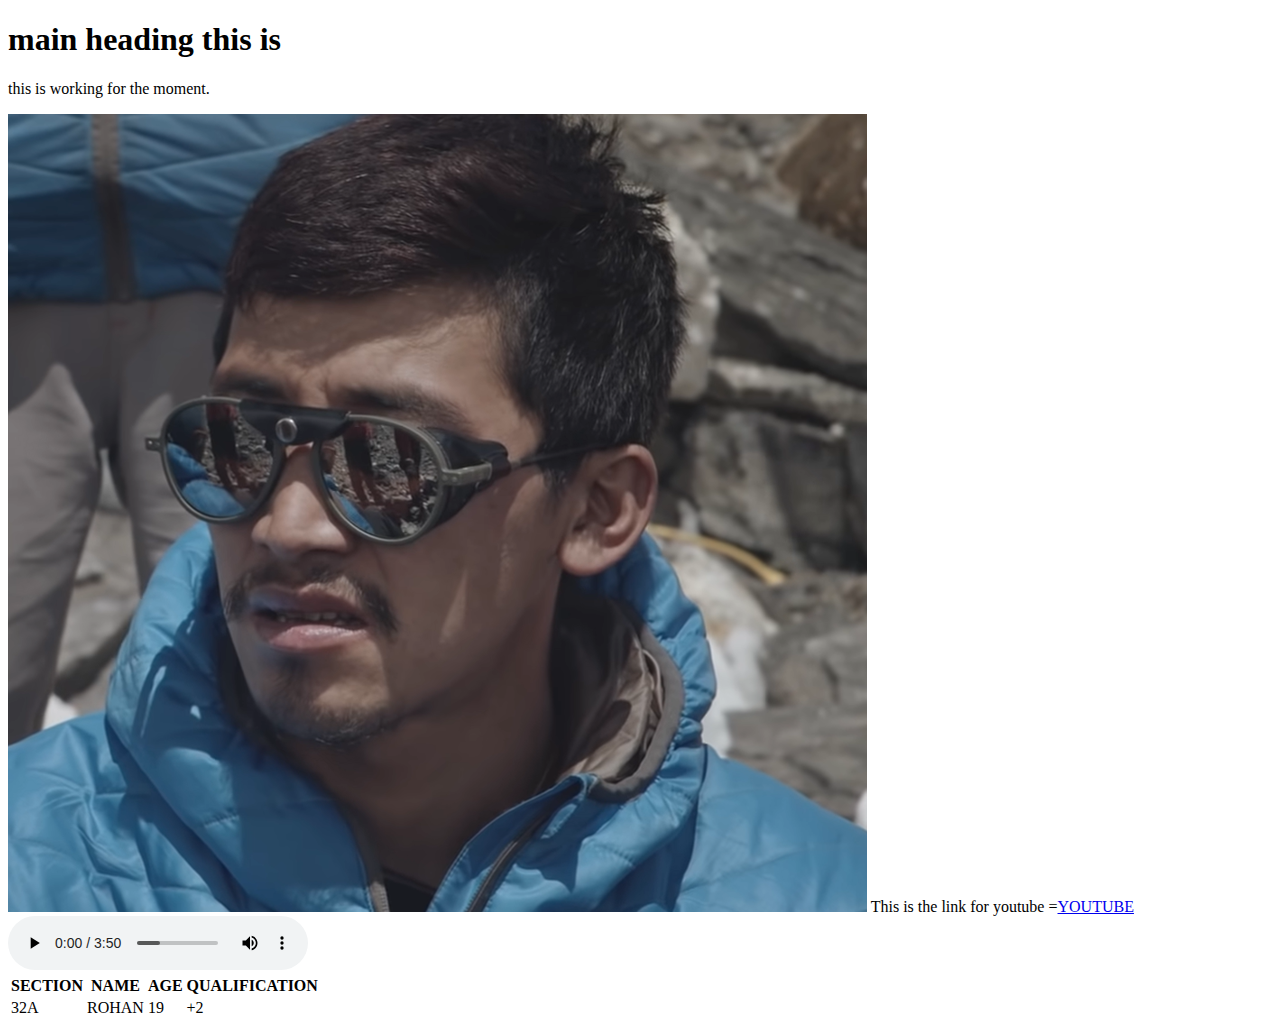
<file: index.html>
<!DOCTYPE html>
<html lang="en">
<head>
    <title>Document</title>
    <style>

    </style>
</head>
<body>
<h1>main heading this is </h1>
<p>this is working for the moment.</p>
<img src="photo.png" alt="failed to load">
This is the link for youtube =<a href="https://www.youtube.com/">YOUTUBE</a>
<table>
    <audio controls autoplay>
    <source src="bruno.mp3" type="audio/mp3">
    song
</audio>

    <tr>
        
        <th>SECTION</th>
        <th>NAME</th>
        <th>AGE</th>
        <th>QUALIFICATION</th>
    </tr>
    <tr>
    <td>32A</td>
    <td>ROHAN</td>
    <td>19</td>
    <td>+2</td>
    </tr>

</table>
</body>

</html>
</file>
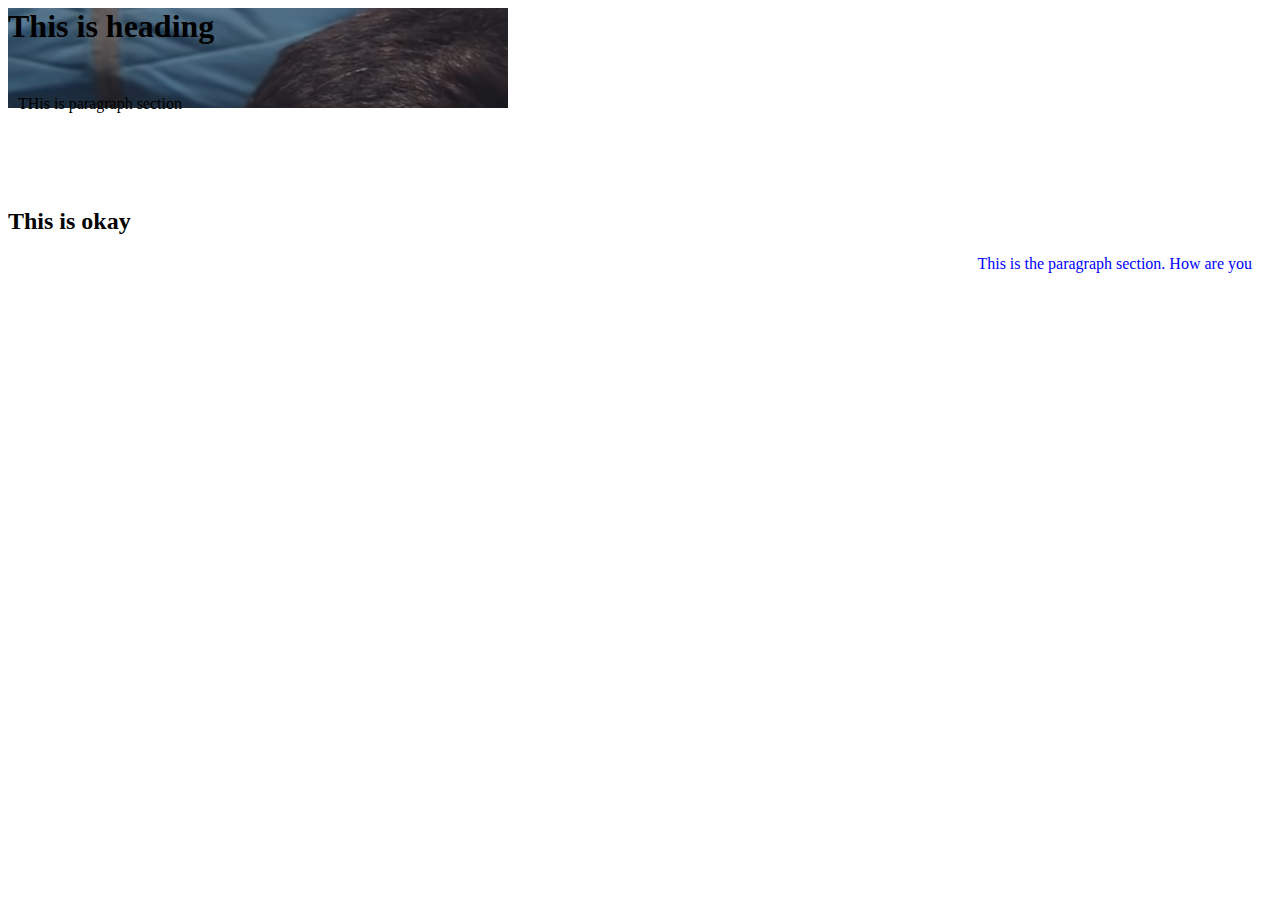
<file: background.html>
<!DOCTYPE html>
<html lang="en">
<head>
    <meta charset="UTF-8">
    <meta http-equiv="X-UA-Compatible" content="IE=edge">
    <meta name="viewport" content="width=device-width, initial-scale=1.0">
    <title>Document</title>
    <style>
        



        .main-div{
            background-image: url("photo.png");
            background-repeat: no-repeat;
            height: 100px;
            width: 500px;
            transition: all 0.6s ease-in-out ;
        }
        /* .main-div:hover{
            height: 400px;
            border-radius: 50%;
        } */
        h1 {
            margin: 0 0 50px 0;
        }
        p {
            margin-top: 10px;
            margin-bottom:100px;
            margin-left: 10px;
            margin-right: 20px;
        }
        .minor-div,h2{
            /* margin-bottom: 100px; */
            margin-top: 100px;
        }
        #para1{
            color:blue;
            text-align: right;
        }

    </style>
</head>
<body>
    <div class="main-div">
        <h1>This is heading</h1>
        <p>THis is paragraph section</p>
    </div>
    <div class="minor-div">
        <h2>This is okay</h1>
        <p id="para1"> This  is the paragraph section. How are you</p>
         </div>
</body>
</html>
</file>
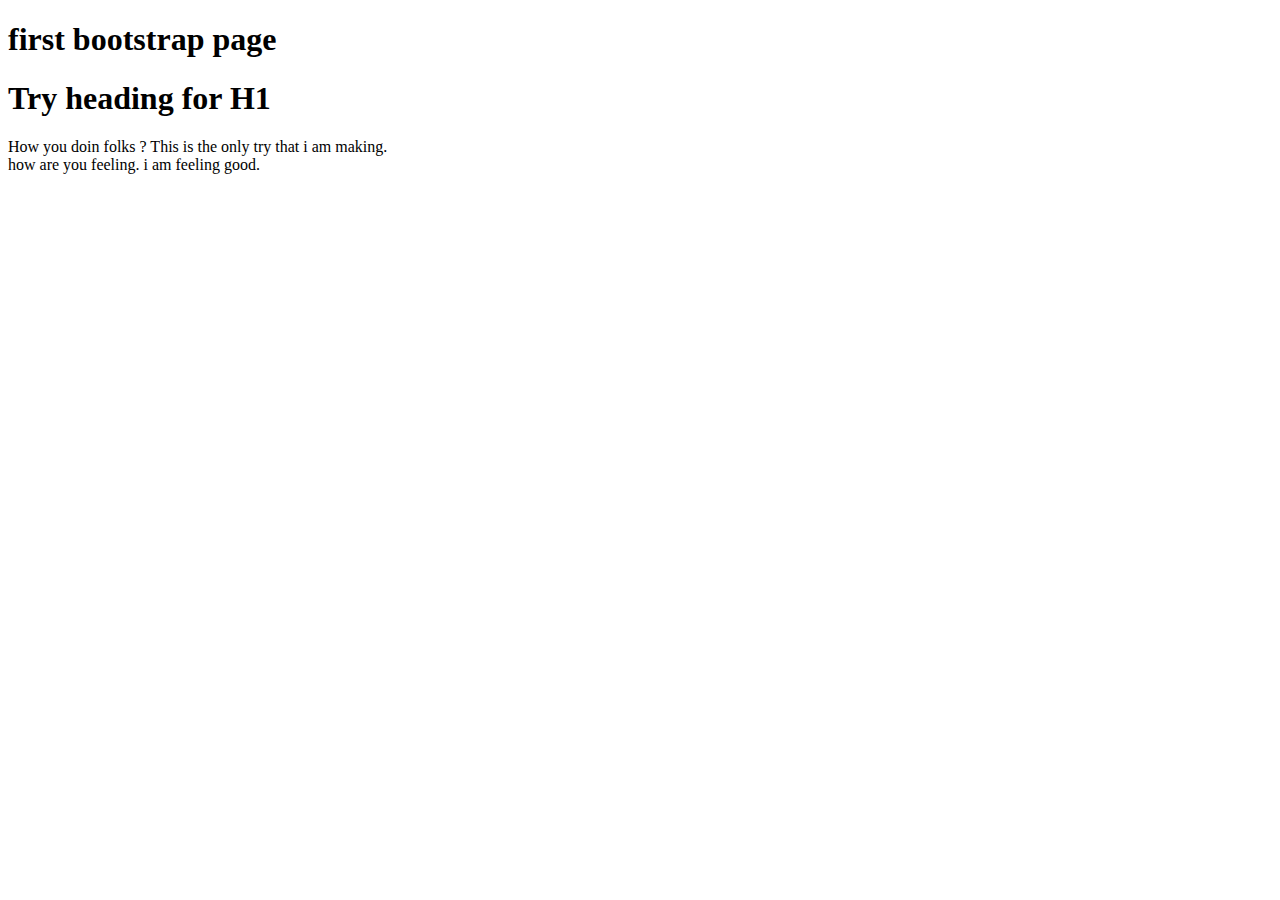
<file: bootstrap.html>
<!DOCTYPE html>
<html lang="en">
<head>
    <title>bootstrap 5 exapmle</title>
    <meta charset="UTF-8">
    <meta http-equiv="X-UA-Compatible" content="IE=edge">
    <meta name="viewport" content="width=device-width, initial-scale=1.0">
    
    
        <link href = "https://cdn.jsdelivr.net/npm/bootstrap@5.0.2/dist/css/bootstrap.min.css" rel="stylesheet" integrity="sha384-EVSTQN3/azprG1Anm3QDgpJLIm9Nao0Yz1ztcQTwFspd3yD65VohhpuuCOmLASjC" crossorigin="anonymous">
        <script src="https://cdn.jsdelivr.net/npm/bootstrap@5.0.2/dist/js/bootstrap.bundle.min.js" integrity="sha384-MrcW6ZMFYlzcLA8Nl+NtUVF0sA7MsXsP1UyJoMp4YLEuNSfAP+JcXn/tWtIaxVXM" crossorigin="anonymous"></script>
    
</head>
<body>
    
    <div class="container-fluid p-5 bg-primary text-white text-center">
    <h1>first bootstrap page</h1>
    <h1>Try heading for H1</h1>
    <p>How you doin folks ? This is the only try that i am making. <br>
    how are you feeling. i am feeling good.</p>
</div>
    
</body>
</html>
</file>
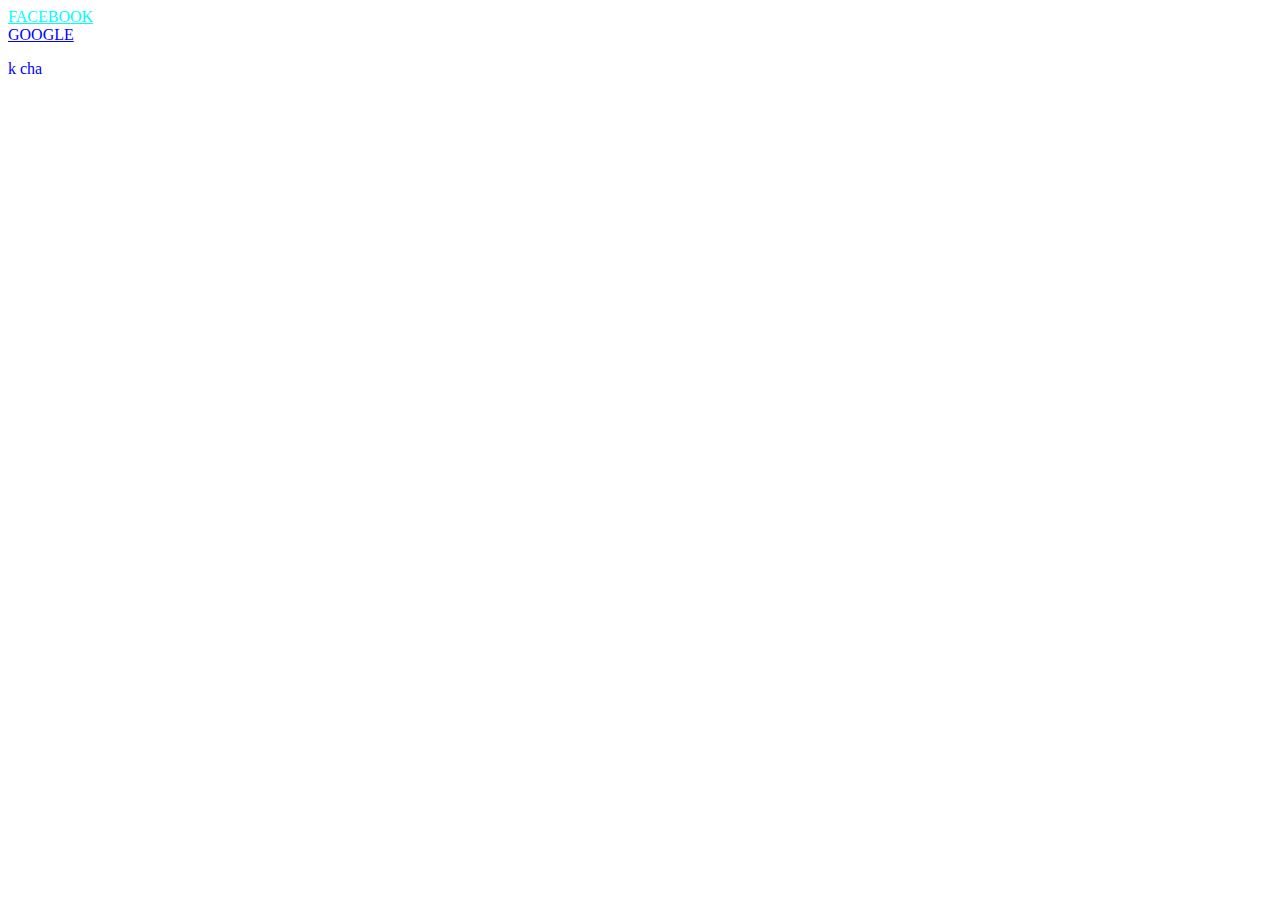
<file: css.html>
<!DOCTYPE html>
<html lang="en">
<head>
    <meta charset="UTF-8">
    <meta http-equiv="X-UA-Compatible" content="IE=edge">
    <meta name="viewport" content="width=device-width, initial-scale=1.0">
    <title>Document</title>
    <link rel="stylesheet" href="main.css">
    <style>
        p{
            color: aliceblue;
        }
        .red {
            color: aqua;
        }
        .red,p{
            color: blue;


        }
    </style>
</head>
<body>
    <a href="https://facebook.com" target="_blank">FACEBOOK</a><br>
    <a href="https://google.com" target="_self">GOOGLE</a>
    <div>
        <p class="red"> k cha </p>
    </div>
    
</body>
</html>
</file>
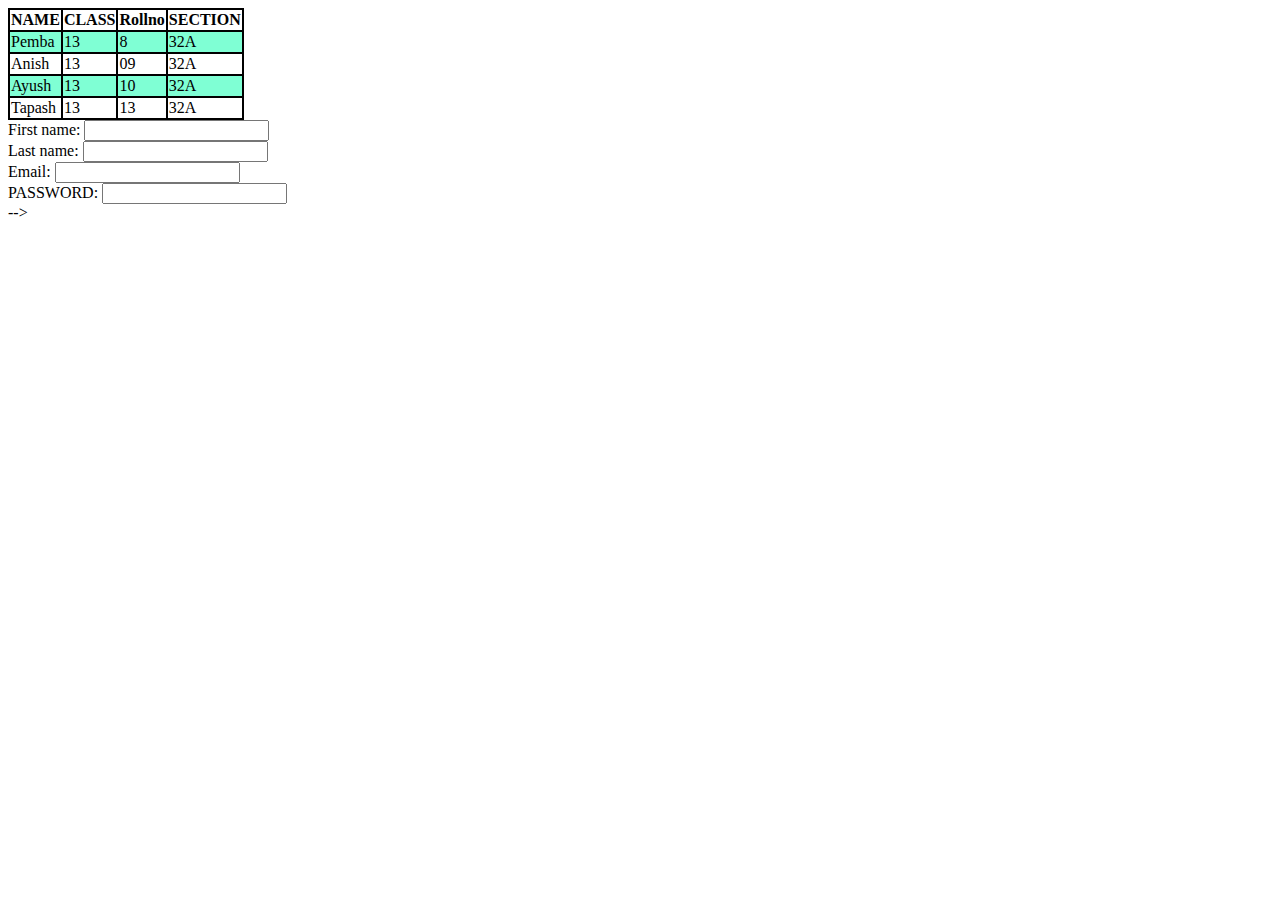
<file: cw.html>
<!DOCTYPE html>
<html lang="en">
<head>
    <meta charset="UTF-8">
    <meta http-equiv="X-UA-Compatible" content="IE=edge">
    <meta name="viewport" content="width=device-width, initial-scale=1.0">
    <title>Document</title>
    <style>
        table {
           border-collapse: collapse;
        }
        td, th{
            border: 2px solid black;

        }
        tr:nth-child(even){
            background-color: aquamarine;

        }

    </style>
</head>
<body>
    
    <table>
    <tr>
        <th>NAME</th>
        <th>CLASS</th>
        <th>Rollno</th>
        <th>SECTION</th>

    </tr>
    <tr>
        <td>Pemba</td>
        <td>13</td>
        <td>8</td>
        <td>32A</td>

    </tr>
    <tr>
        <td>Anish</td>
        <td>13</td>
        <td>09</td>
        <td>32A</td>
    </tr>
    <tr>
        <td>Ayush</td>
        <td>13</td>
        <td>10</td>
        <td>32A</td>
    </tr>
    <tr>
        <td>Tapash</td>
        <td>13</td>
        <td>13</td>
        <td>32A</td>
    </tr>
    
</table>
<form action="">
    <label for="fname">First name:</label>
    <input type="text" id="fname" name="fname"/><br/>
    <label for="lname">Last name:</label>
    <input type="text" id="lname" name="lname"/><br/>
    <label for="Email">Email:</label>
    <input type="email"><br>
    <label for="password">PASSWORD:</label>
    <input type="password" id="pass"/><br>


</form>
-->
</body>
</html>
</file>
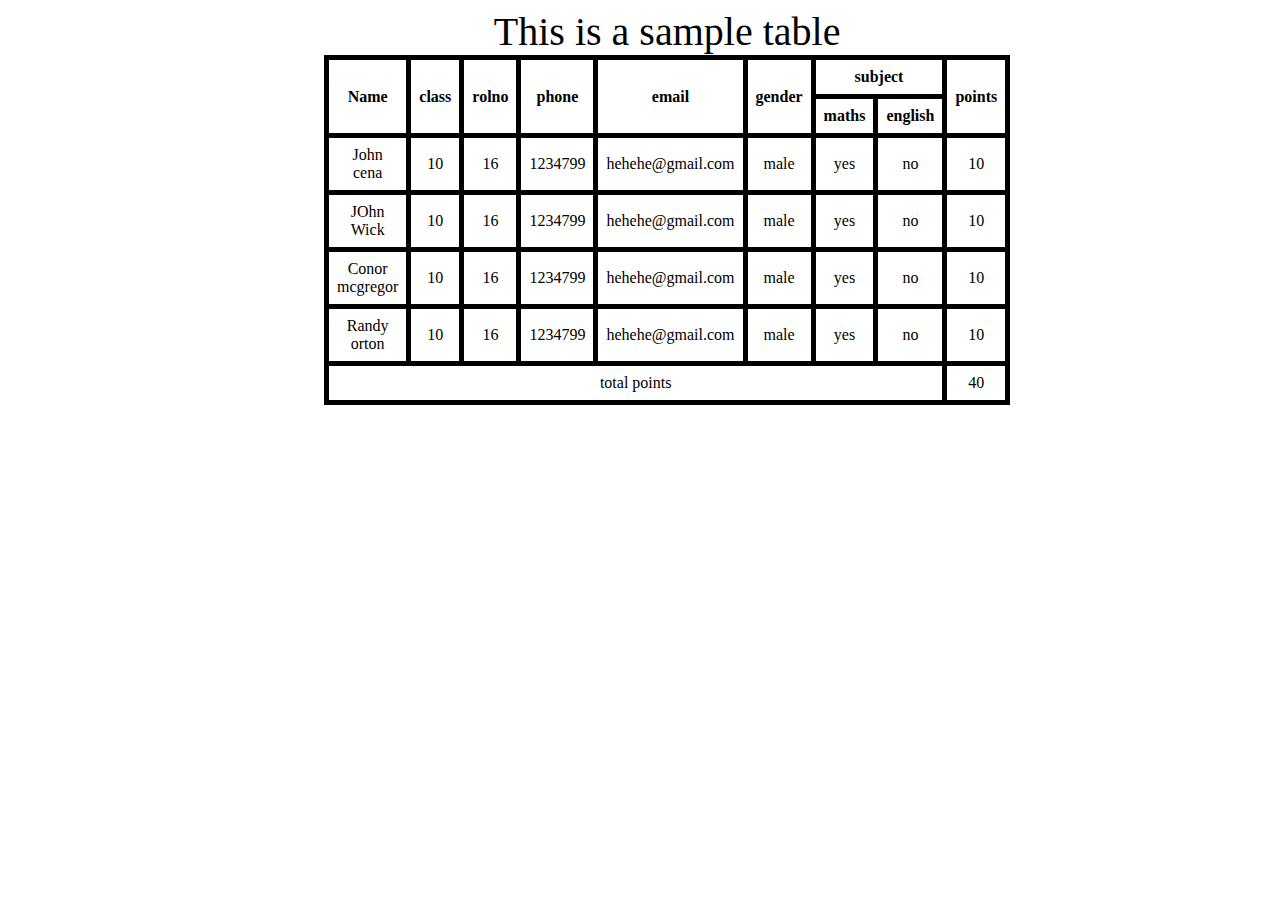
<file: lab.html>
<!DOCTYPE html>
<html lang="en">
<head>
    <meta charset="UTF-8">
    <meta http-equiv="X-UA-Compatible" content="IE=edge">
    <meta name="viewport" content="width=device-width, initial-scale=1.0">
    <title>Document</title>
    <style>
        table {
    margin-right: 25%;
    margin-left: 25%;
    border-collapse: collapse;
    width: 50%;
  }
    td, th {
    border: 5px solid black;
    text-align: left;
    padding: 8px;
    text-align: center;
  }
    caption{
    font-size: 40px;
  }
  
    </style>
</head>
<body>
    
    <table>
        <caption>This is a sample table</caption>
        <tr> 
            <th rowspan="2">Name</th>
            <th rowspan="2">class</th>
            <th rowspan="2">rolno</th>
            <th rowspan="2">phone</th>
            <th rowspan="2">email</th>
            <th rowspan="2">gender</th>
            <th colspan="2">subject</th>

            <th rowspan="2">points</th>
        </tr>

        <tr>
            <th>maths</th>
            <th>english</th>
         </tr>
         <tr>
            <td>John cena</td>
            <td>10</td>
            <td>16</td>
            <td>1234799</td>
            <td>hehehe@gmail.com</td>
            <td>male</td>
            <td>yes</td>
            <td>no</td>
            <td>10</td>
         </tr>
         <tr>
            <td>JOhn Wick</td>
            <td>10</td>
            <td>16</td>
            <td>1234799</td>
            <td>hehehe@gmail.com</td>
            <td>male</td>
            <td>yes</td>
            <td>no</td>
            <td>10</td>
         </tr>
         <tr>
            <td>Conor mcgregor</td>
            <td>10</td>
            <td>16</td>
            <td>1234799</td>
            <td>hehehe@gmail.com</td>
            <td>male</td>
            <td>yes</td>
            <td>no</td>
            <td>10</td>
         </tr>
         <tr>
            <td>Randy orton</td>
            <td>10</td>
            <td>16</td>
            <td>1234799</td>
            <td>hehehe@gmail.com</td>
            <td>male</td>
            <td>yes</td>
            <td>no</td>
            <td>10</td>
         </tr>
         <tr>
            <td colspan="8">total points</td>
            <td>40</td>
         </tr>


    </table>
    
</body>
</html>
</file>
<file: main.css>
a[target="_blank"]{
    color: aqua;
}
a[target="_self"]{
    color: blue;
}
</file>
